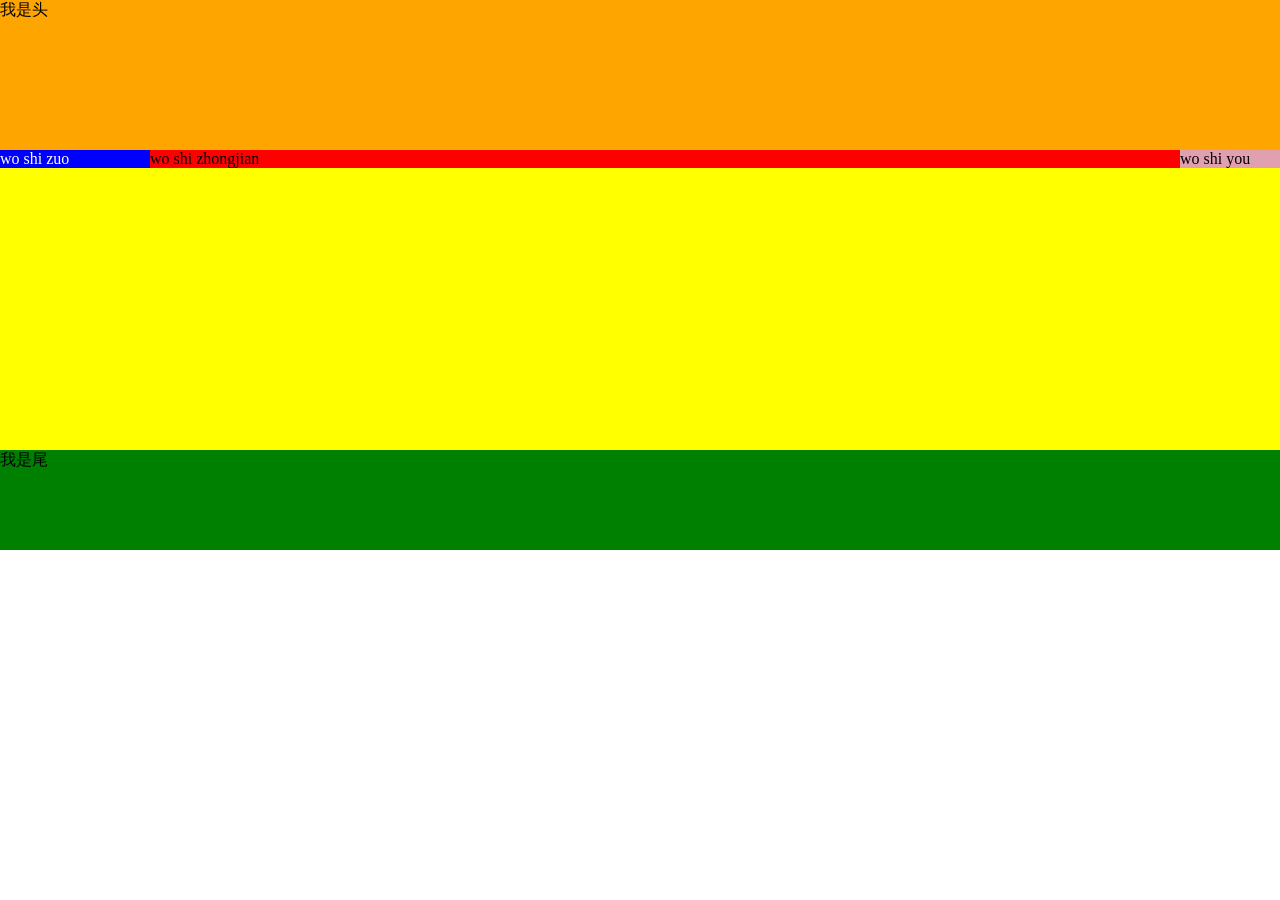
<file: task3/index.html>
<!DOCTYPE html>
<html lang="en">
<head>
    <meta charset="UTF-8">
    <title>圣杯布局</title>
    <style>
        *{
            margin: 0;
            padding: 0;
        }
        div{

        }
        .header{
            background-color: orange;
            height: 150px;
        }
        .article{
            background-color: yellow;
            height: 300px;
        }
        .footer{
            background-color: green;
            height: 100px;
        }
        .left{
            background-color: blue;
            float: left;
            color: white;
            /*margin-right: 5px;*/
            /*height: 16px;*/
            width: 150px;
            margin-left: -100%;
            position: relative;
            left: -150px;
        }
        .right{
            background-color: #e0a0b0;
            float: left;
            width: 100px;
            /*margin-left: 5px;*/
            /*height: 16px;*/
            margin-left: -100px;
            position: relative;
            right: -100px;
        }
        .middle{
            background-color: #FF0000;
            float: left;
            width:100%;
        }
        .article{
            padding-left: 150px;
            padding-right: 100px;
        }
    </style>
</head>
<body>
    <div class="header">
        我是头
    </div>
    <div class="article">
        <div class="middle">
            wo shi zhongjian
        </div>
        <div class="left">
            wo shi zuo
        </div>
        <div class="right">
            wo shi you
        </div>
    </div>
    <div class="footer">
        我是尾
    </div>
</body>
</html>
</file>
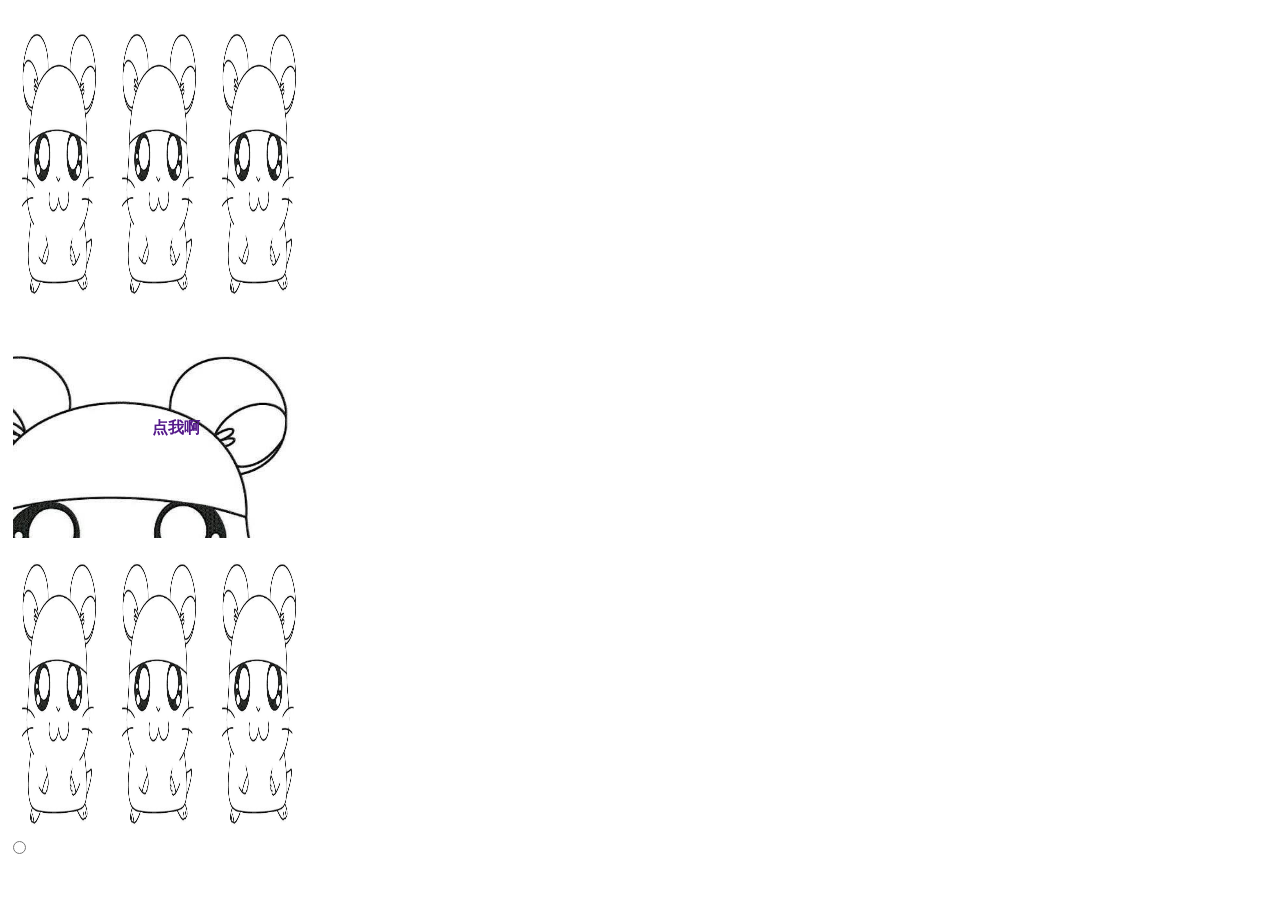
<file: task4/index.html>
<!DOCTYPE html>
<html lang="en">
<head>
    <meta charset="UTF-8">
    <title>CSS美化表单</title>
    <style>
        div{
            width: 300px;
            height: 300px;
            background: orange url('save.png') ;
            background-size: 100px 300px;
            background-repeat:repeat ;
            -webkit-background-clip: padding-box;
            -moz-background-clip: padding-box;
            background-clip: padding-box;
        }
        a{
            display: block;
            height: 220px;
            margin-top: 10px;
            background: green url(save.png) no-repeat left 0;
            width: 325px;
            text-align: center;
            line-height: 220px;
            text-decoration: none;
            font-weight: bolder;
            padding-left: 5px;
        }
        a span{
            width: 325px;
            padding-right: 5px;
            display: block;
            height: 220px;
            background: green url(save.png) no-repeat right 0;
        }
        a span:hover{
            background-position: right -220px;
        }
        a:hover{
            background-position: left -220px;
        }
    </style>
</head>
<body>
    <div></div>
    <a href="">
        <span>点我啊</span>
    </a>
    <div></div>
<input type="radio">
</body>
</html>
</file>
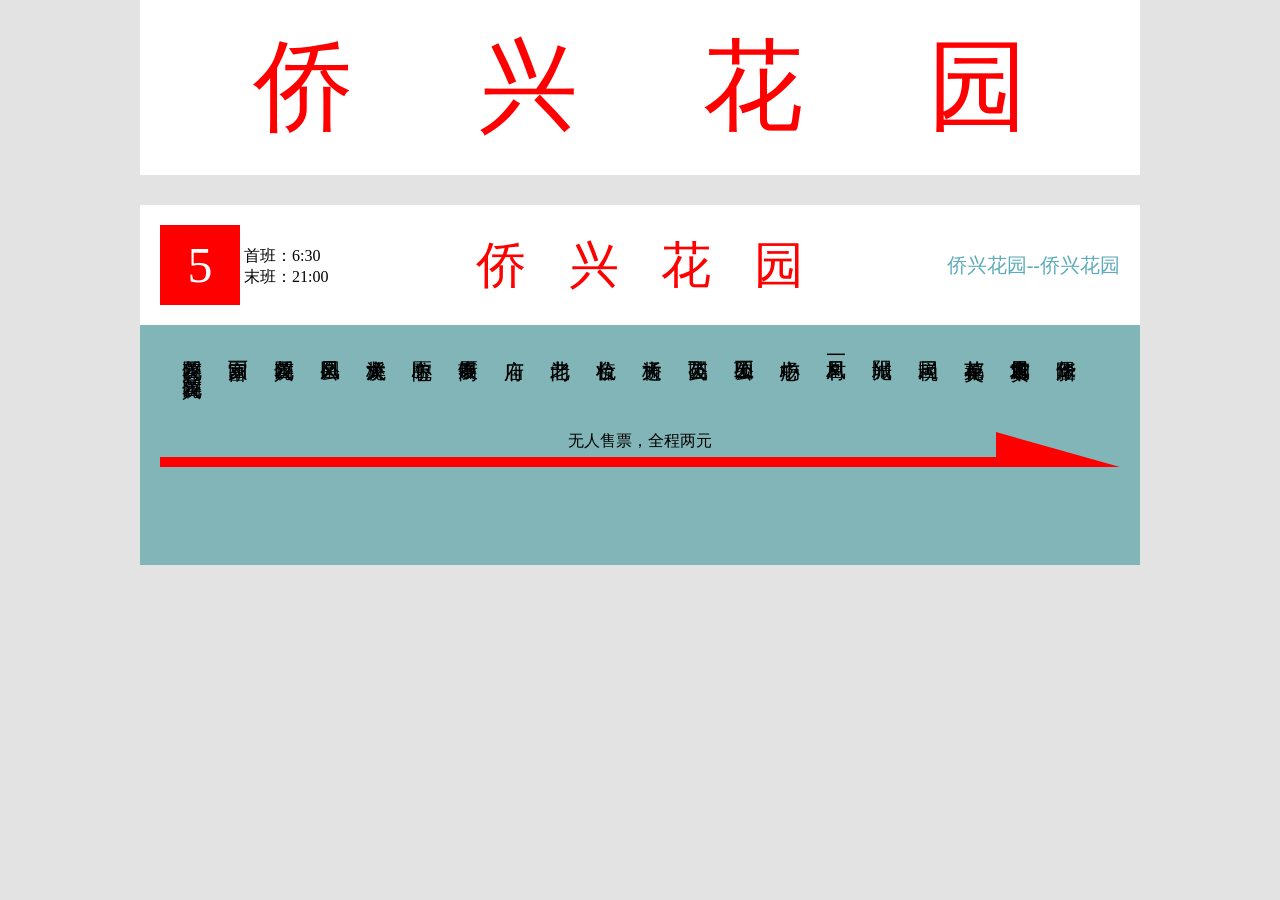
<file: task11/zuoye2/index.html>
<!DOCTYPE html>
<html lang="en">
<head>
    <meta charset="UTF-8">
    <meta name="viewport" content="width=device-width, initial-scale=1.0">
    <meta http-equiv="X-UA-Compatible" content="ie=edge">
    <link rel="stylesheet" href="style/style.css" type="text/css">
    <title>Document</title>
</head>
<body>
    <div class="container">
        <div class="title">
            <p>侨 兴 花 园</p>
        </div>
        <div class="routes">
            <div class="routes-msg">
                <div class="left-msg">
                    <div class="no">5</div>
                    <div class="time-msg">
                        <div>首班：6:30</div>
                        <div>末班：21:00</div>
                    </div>                    
                </div><!--
                --><div class="middle-msg">侨 兴 花 园</div><!--
                --><div class="right-msg">侨兴花园--侨兴花园</div>
            </div>
            <div class="routes-lines">
                <ul>
                    <li>侨兴花园</li><!--
                    --><li>富丽家园</li><!--
                    --><li>侨兴花园</li><!--
                    --><li>凤凰公园</li><!--
                    --><li>龙溪大桥</li><!--
                    --><li>中心医院</li><!--
                    --><li>银泰商厦</li><!--
                    --><li>府庙</li><!--
                    --><li>老北门</li><!--
                    --><li>梳妆台</li><!--
                    --><li>大通桥</li><!--
                    --><li>飞英公园</li><!--
                    --><li>项王公园</li><!--
                    --><li>中心广场</li><!--
                    --><li>凤凰一村</li><!--
                    --><li>阳光城</li><!--
                    --><li>国税局</li><!--
                    --><li>美都花苑</li><!--
                    --><li>凤凰农贸市场</li><!--
                    --><li>新华保险</li><!--
                    --><li>侨兴花园</li>
                </ul>
                <div class="tip">无人售票，全程两元</div>
                <div class="line">
                    <div class=arrow></div>
                </div>
            </div>
        </div>
    </div>
</body>
</html>
</file>
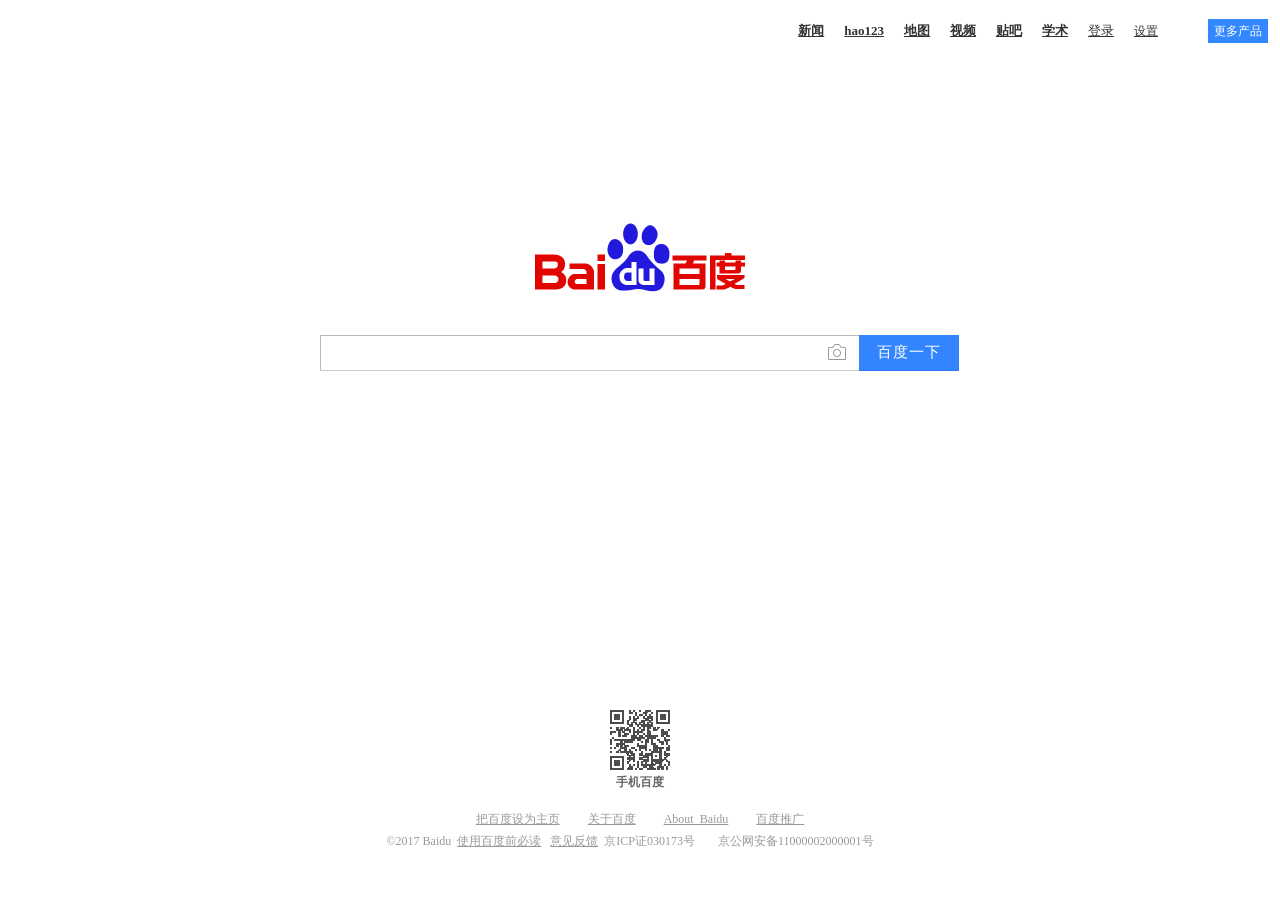
<file: task12/作业1/index.html>
<!doctype html>
<html lang="en">
<head>
    <meta charset="UTF-8">
    <meta name="viewport" content="width=device-width, user-scalable=no, initial-scale=1.0, maximum-scale=1.0, minimum-scale=1.0">
    <meta http-equiv="X-UA-Compatible" content="ie=edge">
    <link rel="shortcut icon" href="assets/image/favicon.ico" type="image/x-icon">
    <link href="assets/style/style.css" rel="stylesheet" type="text/css">
    <script type="text/javascript" src="assets/js/jquery-3.2.1.min.js"></script>
    <title>Document</title>
</head>
<body>
<div class="pc-container">
    <div class="header">
        <a href="http://news.baidu.com" class="mnav">新闻</a>
        <a href="http://www.hao123.com" class="mnav">hao123</a>
        <a href="http://map.baidu.com" class="mnav">地图</a>
        <a href="http://v.baidu.com" class="mnav">视频</a>
        <a href="http://tieba.baidu.com" class="mnav">贴吧</a>
        <a href="http://xueshu.baidu.com" class="mnav">学术</a>
        <a href="javascript:login()" class="lb">登录</a>
        <div href="http://www.baidu.com/gaoji/preferences.html" class="pf"><span>设置</span>
            <div class="setting-submenu">
                <a class="setting-submenu-a" href="javascript:;">搜索设置</a>
                <a class="setting-submenu-a" href="//www.baidu.com/gaoji/advanced.html" target="_blank">高级搜索</a>
                <a class="setting-submenu-a" href="javascript:;">开启预测</a>
                <a class="setting-submenu-a" href="http://i.baidu.com/my/history?from=ps" target="_blank">搜索历史</a>
            </div>
        </div>
        <div href="http://www.baidu.com/more/" class="bri"><span>更多产品</span>
            <div class="bdmainlink">
                <div class="bdbriimgtitle">更多产品</div>
                <div class="briscrollwrapperContainer">
                    <div class="briscrollwrapper bdbriscroll-ctrl-content bdbriscroll-onwheel">
                        <div class="bdbriwrapper">
                            <a href="http://www.nuomi.com/?cid=002540" name="tj_nuomi"><span class="bdbriimgitem_1 icon"></span><span class="text22">糯米</span></a>
                            <a href="http://music.baidu.com" name="tj_mp3"><span class="bdbriimgitem_3  icon"></span><span class="text22">音乐</span></a>
                            <a href="http://image.baidu.com" name="tj_img"><span class="bdbriimgitem_4  icon"></span><span class="text22">图片</span></a>
                            <a href="http://zhidao.baidu.com" name="tj_zhidao"><span class="bdbriimgitem_2  icon"></span><span class="text22">知道</span></a>
                            <a href="http://wenku.baidu.com" name="tj_wenku"><span class="bdbriimgitem_5  icon"></span><span class="text22">文库</span></a>
                            <a href="http://top.baidu.com" name="tj_bang"><span class="bdbriimgitem_6  icon"></span><span class="text22">风云榜</span></a>
                            <div class="bdbrievenmore">
                                <a href="//www.baidu.com/more/" name="tj_more">全部产品&gt;&gt;</a>
                            </div>
                        </div>
                    </div>
                </div>
            </div>
        </div>
    </div>

    <div class="container">
        <div class="body">
            <img class="baiduLogo" src="assets/image/bd_logo1_31bdc765.png">
            <form action="https://www.baidu.com/s" method="get" target="_blank">
                <div class="search-container">
                    <form>
                            <span class="outer-container">
                                <input name="wd">
                                <span class="camera-btn"></span>
                                <div class="search-btn" onclick="(function(){
                                    var form = document.getElementsByTagName('form');
                                    form.submit();
                                })()">百度一下</div>
                            </span>
                    </form>
                </div>
            </form>
        </div>
        <div class="footer">
            <div class="qrcode">
                <img src="assets/image/zbios_efde696.png">
                <p>手机百度</p>
            </div>
            <p class="lh">
                <a href="//www.baidu.com/cache/sethelp/help.html" target="_blank">把百度设为主页</a>
                <a class="lh-a" href="http://home.baidu.com">关于百度</a>
                <a class="lh-a" href="http://ir.baidu.com">About&nbsp;&nbsp;Baidu</a>
                <a class="lh-a" href="http://e.baidu.com/?refer=888"    >百度推广</a>
            </p>
            <p class="cp">©2017&nbsp;Baidu&nbsp;
                <a href="http://www.baidu.com/duty/">使用百度前必读</a>
                <span>&nbsp;</span>
                <a href="http://jianyi.baidu.com/" class="cp-feedback">意见反馈</a>
                <span>&nbsp;京ICP证030173号&nbsp;<i class="c-icon-icrlogo"></i>&nbsp;</span>
                <a id="jgwab" target="_blank">京公网安备11000002000001号</a>
                <span>&nbsp;<i class="c-icon-jgwablogo"></i></span>
            </p>
        </div>
    </div>
    <div class="login-container" style="display: none">
        <div class="login-background"></div>
        <div class="login-container-container">
            <div class="tang-title tang-title-dragable">
                <div class="login-close-btn" onclick="(function(){
                    document.getElementsByClassName('login-container')[0].style.display='none';
                })()"></div>
                <span id="TANGRAM__PSP_4__titleText">登录百度帐号</span>
            </div>
            <p>
                <label class="login-label-1"></label>
                <input class="my-login-username" type="text">
            </p>
            <p>
                <label  class="login-label-2"></label>
                <input class="my-login-passport" type="text">
            </p>
            <button onclick="(function(){
                var useN = $('.my-login-username')[0].value.trim();
                var pasP = $('.my-login-passport')[0].value.trim();
                if(useN && useN.length >0 && pasP && pasP.length > 0){
                    window.location.href = 'index2.html';
                } else {
                    alert('请输入用户名，密码');
                }
            })()">登录</button>

        </div>
    </div>
</div>
<script>
    function login(){
        document.getElementsByClassName('login-container')[0].style.display="block";
    }
</script>

</body>
</html>
</file>
<file: task11/zuoye2/style/style.css>
��*   {  
     m a r g i n :   0 ;  
     p a d d i n g :   0 ;  
 }  
 b o d y   {  
     b a c k g r o u n d - c o l o r :   # e 3 e 3 e 3 ;  
 }  
 . c o n t a i n e r   . t i t l e   {  
     m a r g i n :   0   a u t o ;  
     w i d t h :   1 0 0 0 p x ;  
     b a c k g r o u n d - c o l o r :   # F F F F F F ;  
     p a d d i n g :   2 0 p x   0 ;  
 }  
 . c o n t a i n e r   . t i t l e   p   {  
     c o l o r :   r e d ;  
     f o n t - s i z e :   1 0 0 p x ;  
     t e x t - a l i g n :   c e n t e r ;  
     w o r d - s p a c i n g :   1 0 0 p x ;  
 }  
 . c o n t a i n e r   . r o u t e s   {  
     w i d t h :   1 0 0 0 p x ;  
     m a r g i n :   3 0 p x   a u t o ;  
 }  
 . c o n t a i n e r   . r o u t e s   . r o u t e s - m s g   {  
     b a c k g r o u n d - c o l o r :   # F F F F F F ;  
     p a d d i n g :   2 0 p x   2 0 p x ;  
 }  
 . c o n t a i n e r   . r o u t e s   . r o u t e s - m s g   . l e f t - m s g   {  
     w i d t h :   2 8 0 p x ;  
     d i s p l a y :   i n l i n e - b l o c k ;  
     v e r t i c a l - a l i g n :   t o p ;  
 }  
 . c o n t a i n e r   . r o u t e s   . r o u t e s - m s g   . l e f t - m s g   . n o   {  
     d i s p l a y :   i n l i n e - b l o c k ;  
     w i d t h :   8 0 p x ;  
     h e i g h t :   8 0 p x ;  
     b a c k g r o u n d - c o l o r :   r e d ;  
     c o l o r :   # F F F F F F ;  
     t e x t - a l i g n :   c e n t e r ;  
     l i n e - h e i g h t :   8 0 p x ;  
     f o n t - s i z e :   5 0 p x ;  
 }  
 . c o n t a i n e r   . r o u t e s   . r o u t e s - m s g   . l e f t - m s g   . t i m e - m s g   {  
     d i s p l a y :   i n l i n e - b l o c k ;  
 }  
 . c o n t a i n e r   . r o u t e s   . r o u t e s - m s g   . r i g h t - m s g   {  
     h e i g h t :   8 0 p x ;  
     w i d t h :   2 8 0 p x ;  
     d i s p l a y :   i n l i n e - b l o c k ;  
     v e r t i c a l - a l i g n :   t o p ;  
     c o l o r :   # 5 C A B B B ;  
     l i n e - h e i g h t :   8 0 p x ;  
     t e x t - a l i g n :   r i g h t ;  
     f o n t - s i z e :   2 0 p x ;  
 }  
 . c o n t a i n e r   . r o u t e s   . r o u t e s - m s g   . m i d d l e - m s g   {  
     w i d t h :   4 0 0 p x ;  
     t e x t - a l i g n :   c e n t e r ;  
     c o l o r :   r e d ;  
     w o r d - s p a c i n g :   3 0 p x ;  
     f o n t - s i z e :   5 0 p x ;  
     d i s p l a y :   i n l i n e - b l o c k ;  
     v e r t i c a l - a l i g n :   t o p ;  
     h e i g h t :   8 0 p x ;  
     l i n e - h e i g h t :   8 0 p x ;  
 }  
 . c o n t a i n e r   . r o u t e s   . r o u t e s - l i n e s   {  
     p a d d i n g :   2 0 p x   2 0 p x ;  
     b a c k g r o u n d - c o l o r :   # 8 2 B 5 B 7 ;  
     h e i g h t :   2 0 0 p x ;  
 }  
 . c o n t a i n e r   . r o u t e s   . r o u t e s - l i n e s   u l   l i   {  
     l i s t - s t y l e :   n o n e ;  
     w r i t i n g - m o d e :   t b - r l ;  
     d i s p l a y :   i n l i n e - b l o c k ;  
     v e r t i c a l - a l i g n :   t o p ;  
     f o n t - s i z e :   2 0 p x ;  
     m a r g i n - l e f t :   1 9 p x ;  
 }  
 . c o n t a i n e r   . r o u t e s   . r o u t e s - l i n e s   . t i p   {  
     t e x t - a l i g n :   c e n t e r ;  
     m a r g i n - t o p :   5 0 p x ;  
 }  
 . c o n t a i n e r   . r o u t e s   . r o u t e s - l i n e s   . l i n e   {  
     w i d t h :   9 0 0 p x ;  
     h e i g h t :   1 0 p x ;  
     b a c k g r o u n d - c o l o r :   # F F 0 0 0 0 ;  
     m a r g i n - t o p :   5 p x ;  
 }  
 . c o n t a i n e r   . r o u t e s   . r o u t e s - l i n e s   . l i n e   . a r r o w   {  
     w i d t h :   0 ;  
     h e i g h t :   0 ;  
     b o r d e r - l e f t :   0 p x   s o l i d   t r a n s p a r e n t ;  
     b o r d e r - r i g h t :   1 2 4 p x   s o l i d   t r a n s p a r e n t ;  
     b o r d e r - b o t t o m :   3 5 p x   s o l i d   r e d ;  
     p o s i t i o n :   r e l a t i v e ;  
     t o p :   - 2 5 p x ;  
     l e f t :   8 3 6 p x ;  
 }  
 
</file>
<file: task12/作业1/assets/style/style.css>
*{
    margin: 0;
    padding: 0;
    font-size: 12px;
}
.m-container{
    display: none;
}
.header{
    position: absolute;
    right: 0;
    top: 0;
    margin: 19px 0 5px;
    padding: 0 96px 0 0;
    z-index: 2;
}
.mnav{
    float: left;
    margin-left: 20px;
    color: #333;
    font-weight: 700;
    line-height: 24px;
    font-size: 13px;
    text-decoration: underline;
}
.bri{
    display: block;
    position: absolute;
    right: 10px;
    width: 60px;
    height: 23px;
    float: left;
    color: #fff;
    background: #38f;
    line-height: 24px;
    font-size: 13px;
    text-align: center;
    overflow: hidden;
    border-bottom: 1px solid #38f;
    margin-left: 19px;
    margin-right: 2px;
    font-weight: normal;
    text-decoration: none;
}

.lb{
    display: inline-block;
    float: left;
    color: #333;
    font-size: 13px;
    line-height: 24px;
    margin-left: 20px;
    text-decoration: underline;
}

.pf {
    display: inline-block;
    float: left;
    color: #333;
    font-size: 13px;
    line-height: 24px;
    margin-left: 20px;
}

.pf span{
    text-decoration: underline;
}

.pf span:hover,
.lb:hover,
.mnav:hover{
    color:#00c;
}

.baiduLogo{
    width: 270px;
    height: 129px;
}

.container{
    position: absolute;
    width: 100%;
    height: 100%;
    min-height: 800px;
    min-width: 810px;
}

.body{
    position: relative;
    top: 20%;
    text-align: center;
}

form{
    margin: 22px auto 0;
    width: 641px;
    text-align: left;
}

.outer-container{
    border: 1px solid #b6b6b6;
    background: #fff;
    display: inline-block;
    vertical-align: top;
    width: 539px;
    margin-right: 0;
    border-right-width: 0;
    border-color: #b8b8b8 transparent #ccc #b8b8b8;
    overflow: hidden;
    height: 34px;
}

.outer-container input{
    width: 500px;
    height: 22px;
    font: 16px/18px arial;
    line-height: 22px\9;
    margin: 6px 0 0 7px;
    padding: 0;
    background: transparent;
    border: 0;
    outline: 0;
    -webkit-appearance: none;
}

.outer-container span{
    position: absolute;
    margin-top: 8px;
    height: 16px;
    width: 18px;
    background: #fff url(../image/camera.png) no-repeat;
}
.outer-container span:hover{
    background-position: 0 -20px;
}

.search-btn{
    width: 100px;
    height: 35px;
    color: #fff;
    font-size: 15px;
    letter-spacing: 1px;
    background: #3385ff;
    border-bottom: 1px solid #2d78f4;
    position: absolute;
    margin-left: 538px;
    margin-top: -29px;
    text-align: center;
    line-height: 35px;
}

* +html .search-btn{
    margin-top: -1px;
    margin-left: 28px;
}

.footer{
    position: absolute;
    bottom: 50px;
    text-align: center;
    width: 100%;
}

.qrcode p{
    color: #666;
    font-weight: 700;
}

.lh a,
.cp a{
    color: #999;
}

.lh{
    margin-top: 20px;
}

.cp{
    color: #999;
}

.lh-a{
    margin-left: 25px;
}

.cp .c-icon-icrlogo, .c-icon-jgwablogo {
    width: 14px;
    height: 17px;
    display: inline-block;
    overflow: hidden;
    background: url(https://ss1.bdstatic.com/5eN1bjq8AAUYm2zgoY3K/r/www/cache/static/protocol/https/global/img/icons_5859e57.png) no-repeat;
}

.cp .c-icon-icrlogo {
    background-position: -600px -96px;
    position: relative;
    top: 3px;
}

.c-icon-jgwablogo {
    background-position: -623px -96px;
    position: relative;
    top: 3px;
}

.setting-submenu{
    /*position: absolute;*/
    /*margin-left: 345px;*/
    /*margin-top: -10px;*/
    visibility: hidden;
    border: 1px solid #d1d1d1;
    width: 68px;
    /*top: 36px;*/
    /*z-index: 302;*/
    box-shadow: 1px 1px 5px #d1d1d1;
    -webkit-box-shadow: 1px 1px 5px #d1d1d1;
    margin-left: -20px;
}

.pf:hover .setting-submenu{
    visibility: visible !important;
}

.setting-submenu-a{
    display: block;
    text-align: center;
    margin: 0!important;
    padding: 0 9px;
    line-height: 26px;
    text-decoration: none;
    width: 50px;
    /*text-underline: ;*/
}

.pf .setting-submenu-a{
    color:#555;
}

.pf .setting-submenu-a:hover{
    background-color: #398bfb;
    color:#FFF;
}

.bdbriimgtitle{
    color: #333;
    text-align: center;
    width: 66px;
    height: 30px;
    line-height: 34px;
    padding-bottom: 10px;
    margin: 0 auto;
    border-bottom: #f0f0f0 1px solid;
    font-size: 13px;
    cursor: default;
}

.bdbri.bdbriimg .bdmainlink a, #wrapper .bdbri.bdbriimg .bdothlink a {
    display: block;
    text-align: center;
    width: 66px;
    height: 76px;
    margin: 0 auto;
    border-bottom: #f0f0f0 1px solid;
    color: #666;
    text-decoration: none;
    overflow: hidden;
}

.bdmainlink{
    width: 85px;
    border-left: 1px solid #e7e7e7;
    position: fixed;
    background-color: #f9f9f9;
    overflow: hidden;
    z-index: 2;
    right: 0;
    top: 0;
    height: 100%;
}

.bdbri.bdbriimg .bdmainlink a:visited, #wrapper .bdbri.bdbriimg .bdothlink a:visited {
    color: #666;
}

.bdbriwrapper span.icon {
    width: 36px;
    height: 36px;
    display: block;
    margin: 10px auto 5px;
    background: url('../image/more_iocns.png') no-repeat;
    cursor: pointer;
}

.bdbriwrapper span.bdbriimgitem_3 {
    width: 40px;
    background-position: -72px 0;
}

.bdbriwrapper span.bdbriimgitem_4 {
    background-position: -112px 0;
}

.bdbriwrapper span.bdbriimgitem_2 {
    background-position: -36px 0;
}
.bdbriwrapper span.bdbriimgitem_5 {
    background-position: -148px 0;
}
.bdbriwrapper span.bdbriimgitem_6 {
    background-position: -184px 0;
}

.bdbriwrapper span.text22{
    display: inline-block;
    width: 85px;
    text-align: center;
    color: #666;
}

.bdbrievenmore{
    text-align: center;
}

.bdmainlink{
    visibility: hidden;
}

.bri:hover .bdmainlink{
    visibility: visible !important;
}

html{
    width: 100%;
    height: 100%;
}

body{
    min-width: 800px;
    height: 100%;
    position: relative;
}

.login-container{
    top: 0px;
    left: 0px;
    bottom:0;
    right:0;
    position: fixed;
    /*opacity: 0.15;*/
    z-index: 60000;
    /*background-color: rgb(0, 0, 0);*/
}

.login-background{
    position: absolute;
    top:0;
    left:0;
    width: 100%;
    height:100%;
    background-color: rgb(0, 0, 0);
    opacity: 0.15;
    z-index: -1;

}

.login-container-container{
    width: 393px;
    height: 405px;
    background-color: #FFF;
    margin: auto;
    display: inline-block;
    position: absolute;
    top: 50%;
    left:50%;
    transform: translate(-50%,-50%);
    text-align: center;
}

div.tang-title-dragable {
    /*cursor: move;*/
    position: relative;
    height: 47px;
}
div.tang-title {
    background-color: #f7f7f7;
    border: 1px solid #ddd;
    border-width: 1px 1px 0;
    border-bottom: 0;
}

div.tang-title span {
    width: auto;
    height: 18px;
    font-size: 16px;
    font-family: ����;
    font-weight: 700;
    color: rgb(102, 102, 102);
    text-indent: 50px;
    margin-right: 29px;
    display: block;
    text-overflow: ellipsis;
    text-align: left;
    box-sizing: content-box;
    background: -webkit-image-set(url(https://passport.baidu.com/passApi/img/baidu_logo_24.png) 1x, url(https://passport.baidu.com/passApi/img/baidu_logo_48.png) 2x) 18px 8px no-repeat;
    padding: 15px 0px 13px;
    overflow: hidden;
}
.login-label-2,
.login-label-1{
    background-position: 0 -68px;
    display: block;
    position: absolute;
    top: 8px;
    left: 6px;
    width: 0;
    height: 24px;
    overflow: hidden;
    padding: 0 0 0 24px;
    background-image: url(https://passport.baidu.com/passApi/img/input_icons_24.png);
    background-repeat: no-repeat;
    z-index: 20;
    background-image: url(https://passport.baidu.com/passApi/img/input_icons_24.png);
    background-image: -webkit-image-set(url(https://passport.baidu.com/passApi/img/input_icons_24.png) 1x,url(https://passport.baidu.com/passApi/img/input_icons_48.png) 2x);
}
.login-label-2{
    background-position: 0 -147px;
}

.login-container p{
    position: relative;
    margin: 0;
    z-index: 18;
    margin-left: 21px;
}
.login-container p:nth-child(2){
    margin-top: 50px;
}
.login-container p:nth-child(3){
    margin-top: 10px;
}

.login-container input{
    display: block;
    position: relative;
    height: 16px;
    padding: 12px 10px;
    border: 1px solid #ddd;
    /*transition: .3s;*/
    font-size: 14px;
    color: #666;
    padding-left: 38px;
    width: 260px;
    padding-right: 50px;
    outline: 0;
    box-sizing: content-box;
}

.login-container button{
    background-color: #3f89ec;
    display: block;
    height: 48px;
    font-size: 16px;
    font-weight: 700;
    cursor: pointer;
    color: #fff;
    background: #3f89ec;
    border-radius: 3px;
    border: 0;
    -moz-border-radius: 3px;
    -webkit-border-radius: 3px;
    /*transition: .3s;*/
    /*-moz-transition: .3s;*/
    width: 350px;
    margin: auto;
    margin-top: 100px;
}

.login-close-btn{
    width: 16px;
    height: 16px;
    position: absolute;
    right: 20px;
    top: 16px;
    background-image: -webkit-image-set(url(https://passport.baidu.com/passApi/img/pass_login_icons.png) 1x,url(https://passport.baidu.com/passApi/img/pass_login_icons_retina.png) 2x);
    background-image: url(https://passport.baidu.com/passApi/img/pass_login_icons.png);
    background-position: -56px -48px;
    cursor: pointer;
}
</file>
